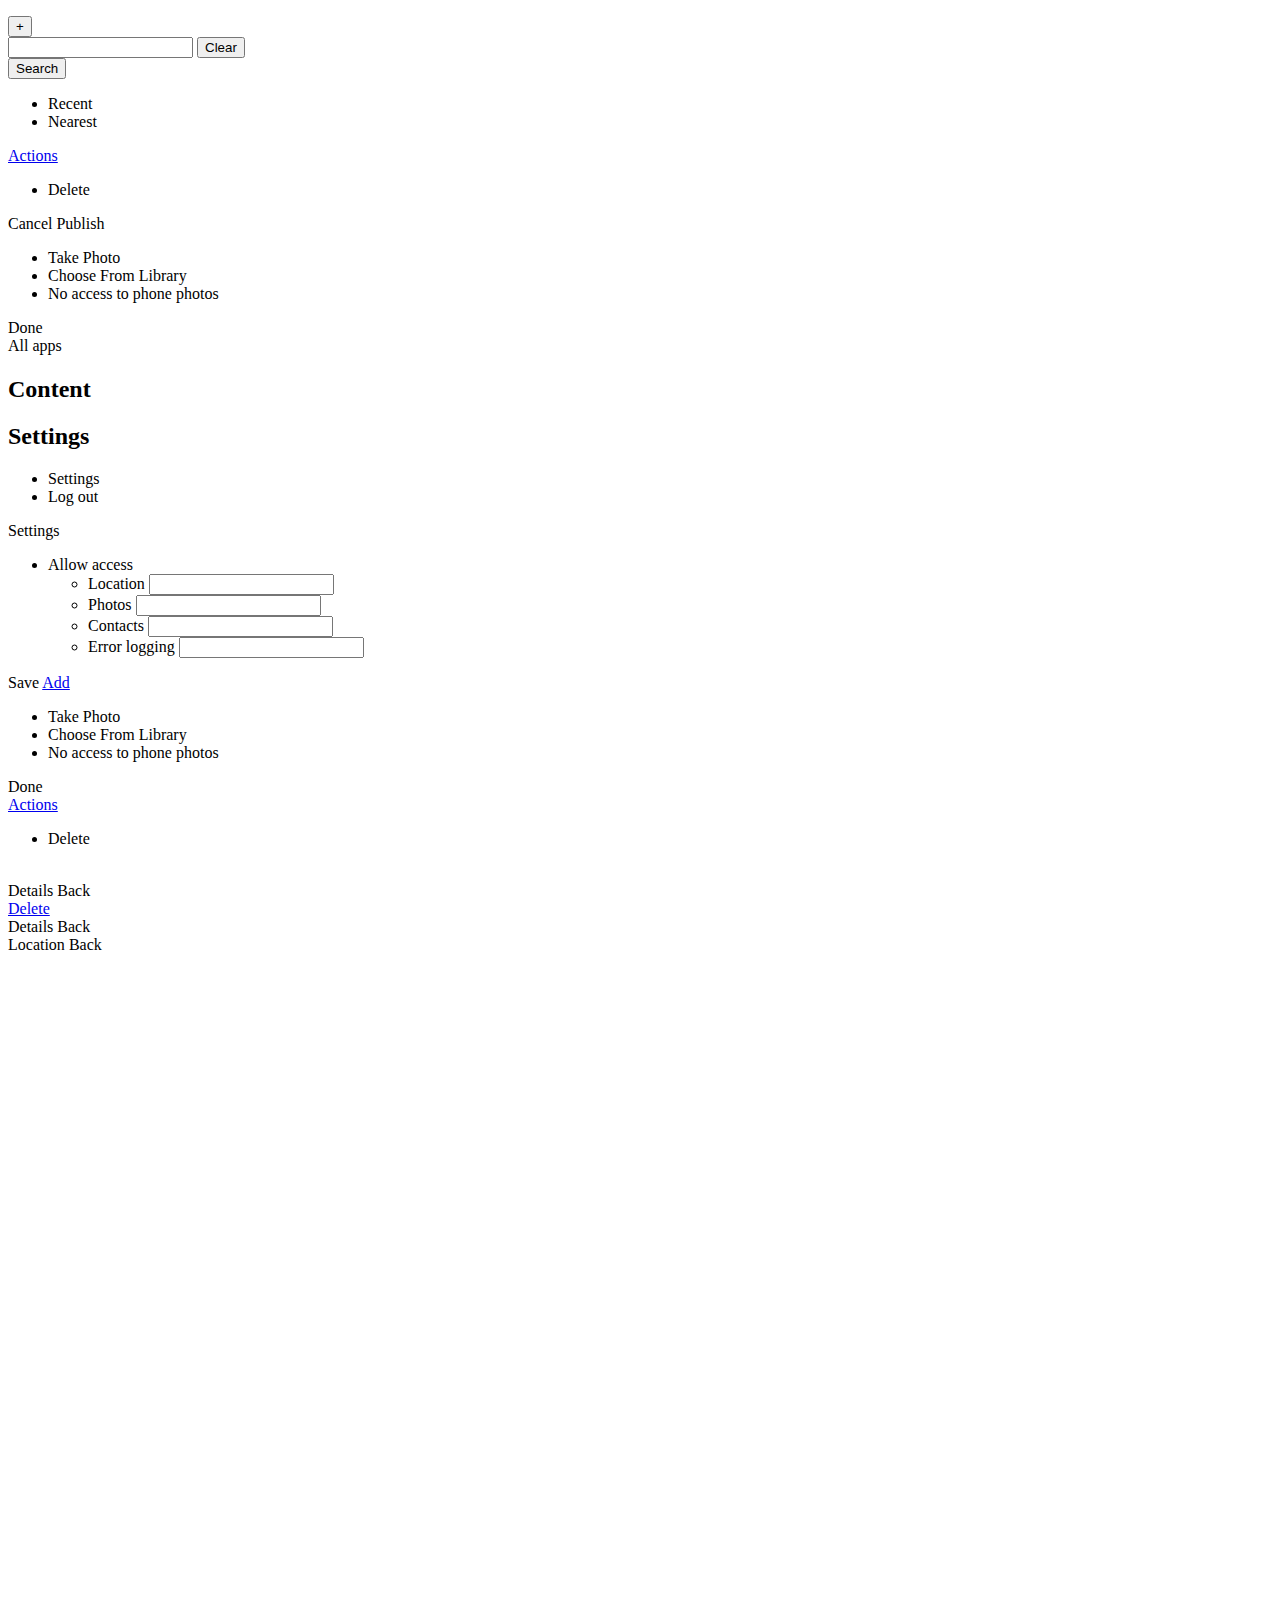
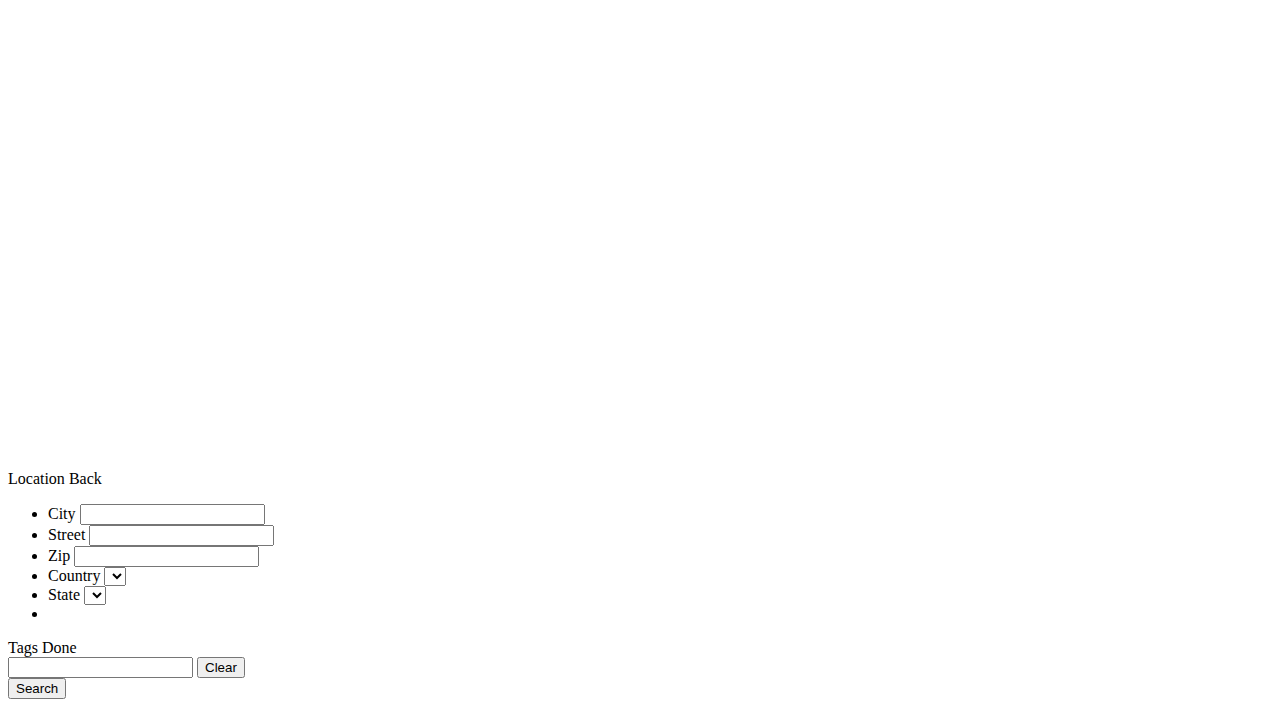
<file: Footprints/moduleApp.html>
<!DOCTYPE html>
<html>
    <head>
        <title></title>
        <meta charset="utf-8" />
    </head>
    <body id="mobileApp">
        <!-- tabstrip -->

        <div data-role="view" id="tabstrip-application-types" data-model="moduleApp.viewModel">
            <div data-role="header">
                <div data-role="navbar" class="left-btn-sep">
                    <span data-bind="html: application.Name" ></span>
                    <a data-align="left" data-bind="click: openSideMenu" class="side-menu" data-role="button">
                    </a>

                </div>
            </div>
            <ul
                data-template="typesTemplate"
                data-bind="source: rootTypes"
                class="content-types-list">
            </ul>
        </div>

        <div data-role="view" id="tabstrip-application-types" data-model="moduleApp.viewModel">
            <div data-role="header">
                <div data-role="navbar" class="left-btn-sep">
                    <span data-bind="html: application.Name" ></span>
                    <a data-align="left" data-bind="click: openSideMenu" class="side-menu" data-role="button">
                    </a>

                </div>
            </div>
            <ul
                data-template="typesTemplate"
                data-bind="source: rootTypes"
                class="content-types-list">
            </ul>
        </div>

        <!--views-->

        <div data-role="view" id="tabstrip-master-view" data-model="moduleApp.viewModel" data-init="moduleApp.viewModel.initPullToRefreshScroller">
            <div data-role="header">
                <div data-role="navbar" class="right-btn-sep">
                    <span data-role="view-title" data-bind="html: type.Name"></span>
                    <a  class="back-to-app" data-role="backbutton" data-align="left" data-bind="click: back" data-icon="reply" >

                    </a>
                    <button id="btnAddNew" class="add-item" data-role="button" data-align="right" data-bind="click: add, visible: isEditable">
                        <span class="km-text">+</span>
                    </button>
                </div>
            </div>
            <div id="search-bar" class="search-bar-wrp" data-bind="visible: showSearchBar">
                <div class="search-input-wrp">
                    <input type="input" data-bind="value: searchCriteria"/>
                    <input data-bind="click: clearSearchCriteria" type="button" value="Clear" class="clear-btn" />
                </div>
                <input type="button" data-bind="click: refreshMasterViewItems" value="Search" data-role="button" class="search-btn" />
                <div class="filter-group-wrp" data-bind="visible: showRecentNearestOptions">
                    <ul data-role="buttongroup">
                        <li id="btnFiterByRecent" data-bind="click: bindRecentMasterItems, visible: showRecentNearestOptions">
                            Recent
                        </li>
                        <li id="btnFiterByPosition" data-bind="click: bindNearestMasterItems, visible: showRecentNearestOptions">
                            Nearest
                        </li>
                    </ul>
                </div>
            </div>
            <ul
                data-role="listview"
                data-template="masterViewTemplate"
                data-auto-bind="true"
                data-endless-scroll="true"
                data-endlessScroll="true"
                data-scroll-threshold=30
                data-bind="source: dataSource,  events: { dataBinding: bindingMasterView, click: bindDetailsView}"
                class="content-items-list"
                >
            </ul>

        </div>

        <script>
            window.myTouch = {
                touchstart: function(e) {
                },
                swipe: function(e) {
                    if (e.direction == "right") {
                        e.touch.target.animate({left:'100px'});
                    }
                    if (e.direction == "left") {
                        e.touch.target.animate({left:'0px'});
                    }
                },
                tap: function(e) {
                },
                doubletap: function(e) {
                },
                hold: function(e) {
                }
            }
        </script>

        <div data-role="view" id="tabstrip-details-view"  data-title="Item Detail" data-model="moduleApp.viewModel">
            <div data-role="header">
                <div data-role="navbar" id="details-navbar">
                    <span data-role="view-title"></span>
                    <a data-role="backbutton" data-align="left" data-bind="click: close" class="back-to-app" data-icon="reply">

                    </a>
                    <a data-role="button"  data-align="right" data-bind="click: edit, visible: isEditable" data-icon="compose">

                    </a>
                </div>
            </div>
            <div data-bind="source: this" data-template="viewTemplate"></div>
            <div data-role="footer" class="item-actions" >
                <a data-bind="visible: isEditable" data-role="button" data-rel="actionsheet" href="#itemActions" class="open-actions">Actions</a>
            </div>
            <ul data-role="actionsheet" id="itemActions" data-popup='{"direction": "left"}'>
                <li>
                    <a data-action="moduleApp.viewModel.destroy">Delete</a>
                </li>
            </ul>
        </div>

        <div data-role="view" id="tabstrip-edit-view" data-init="moduleApp.viewModel.editorViewInit" data-before-show="moduleApp.viewModel.editViewBeforeShow" data-title="Edit details" data-model="moduleApp.viewModel">
            <div data-role="header">
                <div data-role="navbar">
                    <span data-role="view-title"></span>
                    <a data-role="button" data-align="left" data-bind="click: cancel">
                        <span class="km-text">Cancel</span>
                    </a>
                    <a data-role="button" class="btn-save" data-align="right" data-bind="click: save">
                        <span class="km-text">Publish</span>
                    </a>
                </div>
            </div>
            <div data-bind="source: this" data-template="editTemplate"></div>
            <ul data-role="actionsheet" id="editItemActions" data-popup='{"direction": "left"}'>
                <li>
                    <a data-bind="visible: allowAccess.hasPhotosAccess" data-action="moduleApp.viewModel.image.capture">Take Photo</a>
                </li>
                <li>
                    <a data-bind="visible: allowAccess.hasPhotosAccess" data-action="moduleApp.viewModel.image.choose">Choose From Library</a>
                </li>
                <li>
                    <span data-bind="invisible: allowAccess.hasPhotosAccess">No access to phone photos</span>
                </li>
            </ul>
        </div>

        <!--- html editor view -->
        <div data-role="view" id="tabstrip-edit-longTextField" data-model="moduleApp.viewModel" class="editor-view">
            <div data-role="header">
                <div data-role="navbar">
                    <a data-role="button" class="btn-save" data-align="right" data-bind="click: backFromLongTextFieldEditorToEditView">
                        <span class="km-text">Done</span>
                    </a>
                </div>
            </div>
            <div id="editor" data-field-name="" class="editor-wrp"></div>
        </div>

        <!-- menus -->
        <div id="side-menu" data-role="view" data-model="moduleApp.viewModel" class="side-menu-view">
            <div data-bind="click: closeSideMenu" class="to-all-apps">
                <a data-bind="visible: showSitefiniyBox, click: goToSitefinityBox">
                    All apps
                </a>
            </div>
            <h1 data-bind="html: application.Name"></h1>
            <h2>Content</h2>
            <ul id="content-items" 
                data-template="typesTemplateSideMenu"
                data-bind="source: rootTypes">
            </ul>
            <h2>Settings</h2>
            <ul data-bind="click: closeSideMenu">
                <li data-bind="click: goToSettings">
                    <span>Settings</span>
                </li>
                <li data-bind="click: logOut">
                    <span>Log out</span>
                </li>
            </ul>
            <ul class="menu-item-template" style="display:none;" data-bind="click: closeSideMenu">
                <li>
                    <span></span>
                </li>
            </ul>
        </div>

        <div data-role="view" id="tabstrip-settings" data-model="moduleApp.viewModel">
            <div data-role="header">
                <div data-role="navbar" class="left-btn-sep">
                    <span>Settings</span>
                    <a data-align="left" data-bind="click: openSideMenu" class="side-menu" data-role="button">
                    </a>
                </div>
            </div>
            <div>
                <ul data-role="listview" data-style="inset" data-type="group">
                    <li>
                        Allow access
                        <ul>
                            <li>
                                Location
                                <input data-role="switch" id="location-switch" data-bind="checked: allowAccess.hasLocationAccess,events: { change : onAllowAccessChange}"/>
                            </li>
                            <li>
                                Photos
                                <input data-role="switch" id="photos-switch" data-bind="checked: allowAccess.hasPhotosAccess, events: { change : onAllowAccessChange}"/>
                            </li>
                            <li>
                                Contacts
                                <input data-role="switch" id="contacts-switch" data-bind="checked: allowAccess.hasContactsAccess, events: { change : onAllowAccessChange}"/>
                            </li>
                            <li>
                                Error logging
                                <input data-role="switch" id="error-log-switch" data-bind="checked: allowAccess.isErrorLoggingEnabled, events: { change : onAllowAccessChange}"/>
                            </li>
                        </ul>
                    </li>
                </ul>
            </div>
        </div>

        <div data-role="view" id="tabstrip-gallery" data-model="moduleApp.viewModel" data-title="Gallery">
            <div data-role="header">
                <div data-role="navbar">
                    <span data-role="view-title"></span>
                    <a data-role="backbutton" data-align="left" data-bind="click: image.save">
                        <span class="km-text">Save</span>
                    </a>
                    <a 
                        data-role="button" 
                        class="take-photo" 
                        data-align="right" 
                        data-rel="actionsheet" 
                        href="#editImageActions">
                        <span class="km-text">Add</span>
                    </a>
                </div>
            </div>
            <div data-template="imageViewTemplate" id="curren-images" data-bind="source: imageFieldSource" class="add-img-list">
            </div>
            <ul data-role="actionsheet" id="editImageActions" data-popup='{"direction": "left"}'>
                <li>
                    <a data-bind="visible: allowAccess.hasPhotosAccess" data-action="moduleApp.viewModel.image.capture">Take Photo</a>
                </li>
                <li>
                    <a data-bind="visible: allowAccess.hasPhotosAccess" data-action="moduleApp.viewModel.image.choose">Choose From Library</a>
                </li>
                <li>
                    <span data-bind="invisible: allowAccess.hasPhotosAccess">No access to phone photos</span>
                </li>
            </ul>
        </div>

        <div data-role="view" id="tabstrip-gallery-slideshow" data-title="Photo Gallery" data-model="moduleApp.viewModel" class="slideshow-view">
            <div data-role="header">
                <div data-role="navbar">
                    <span data-role="view-title"></span>
                    <a data-role="button" data-align="left" data-bind="click: image.done">
                        <span class="km-text">Done</span>
                    </a>
                </div>
            </div>
            <div id="scrollview-container" >
                <div id="PictureView">
                </div>
            </div>
            <div data-role="footer" class="item-actions" >
                <a data-bind="visible: image.footer.isVisible" data-role="button" data-rel="actionsheet" href="#imageActions" class="open-actions">Actions</a>
            </div>
            <ul data-role="actionsheet" id="imageActions" data-popup='{"direction": "left"}'>
                <li>
                    <a data-action="moduleApp.viewModel.image.destroy">Delete</a>
                </li>
            </ul>
        </div>

        <div data-role="view" id="tabstrip-library" data-model="moduleApp.Files.Documents">
            <div>
                <img data-bind="visible: isVisible, attr: { src: documentSource }" />
            </div>
        </div>

        <div data-role="view" id="edit-document" data-title="Details" data-model="moduleApp.viewModel">
            <div data-role="header">
                <div data-role="navbar" class="left-btn-sep">
                    <span>Details</span>
                    <a data-role="button" data-align="left" data-bind="click: address.editView.back">
                        <span class="km-text">Back</span>
                    </a>
                </div>
            </div>
            <div data-role="footer" class="item-actions" >
                <a data-bind="click: deleteDocument" data-role="button" data-rel="actionsheet" href="#itemActions" class="open-actions">Delete</a>
            </div>
        </div>

        <div data-role="view" id="add-document" data-title="Details" data-model="moduleApp.viewModel">
            <div data-role="header">
                <div data-role="navbar" class="left-btn-sep">
                    <span>Details</span>
                    <a data-role="button" data-align="left" data-bind="click: address.editView.back">
                        <span class="km-text">Back</span>
                    </a>
                </div>
            </div>
            <div data-bind="source: getDocumentsSource, click: addDocument" data-template="documentAddTemplate"></div>
        </div>

        <div data-role="view" id="tabstrip-map" data-model="moduleApp.viewModel">
            <div data-role="header">
                <div data-role="navbar" class="left-btn-sep">
                    <span>Location</span>
                    <a data-role="button" data-align="left" data-bind="click: address.back">
                        <span class="km-text">Back</span>
                    </a>
                </div>
            </div>
            <div style="width:640px;height:1116px">
                <div id="map_canvas" style="width:100%;height:100%"></div>
            </div>
        </div>

        <div data-role="view" id="tabstrip-edit-address" data-model="moduleApp.viewModel">
            <div data-role="header">
                <div data-role="navbar" class="left-btn-sep">
                    <span>Location</span>
                    <a data-role="button" data-align="left" data-bind="click: address.editView.back">
                        <span class="km-text">Back</span>
                    </a>
                </div>
            </div>
            <ul class="km-listview km-list" id="tabstrip-edit-address-field" data-field-type="AddressContainer">
                <li class="addr-form-element" data-bind="visible: address.showForm">
                    <label for="edit-address-city" style="display: inline-block;">City</label>
                    <input id="edit-address-city" type="text" data-address-field="City" data-bind="events: {change: address.changeAddress}"/>
                </li>
                <li class="addr-form-element" data-bind="visible: address.showForm">
                    <label for="edit-address-street" style="display: inline-block;">Street</label>
                    <input id="edit-address-street" type="text" data-address-field="Street" data-bind="events: {change: address.changeAddress}"/>
                </li>
                <li class="addr-form-element" data-bind="visible: address.showForm">
                    <label for="edit-address-zip" style="display: inline-block;">Zip</label>
                    <input id="edit-address-zip" type="text" data-address-field="Zip" data-bind="events: {change: address.changeAddress}"/>
                </li>
                <li class="addr-form-element" data-bind="visible: address.showForm">
                    <label for="edit-address-code" style="display: inline-block;">Country</label>
                    <select data-role="dropdown" data-text-field="Name" data-value-field="IsoCode" data-address-field="CountryCode" data-bind="source: address.countries, events: {change: address.changeCountry}" ></select>
                </li>
                <li data-bind="visible: address.showStatesSelector">
                    <label for="edit-address-code" style="display: inline-block;">State</label>
                    <select data-role="dropdown" data-text-field="Name" data-value-field="Abbreviation" data-address-field="StateCode" data-bind="source: address.states, events: {change: address.changeState}"></select>
                </li>
                <li class="addr-map-element" data-bind="visible: address.showMap, events: {click: address.showInMap}">
                    <div class="addr-map" data-field-type="AddressMap"></div>
                </li>
            </ul>
        </div>

        <div data-role="view" id="tabstrip-flat-taxon" data-model="moduleApp.viewModel.taxonomy.flat">
            <div data-role="header">
                <div data-role="navbar">
                    <span>Tags</span>
                    <a data-role="button" data-align="left" data-bind="click: back">
                        <span class="km-text">Done</span>
                    </a>
                </div>
            </div>
            <div id="search-bar-flat-taxon" class="search-bar-wrp">
                <div class="search-input-wrp">
                    <input id='searchCriteriaInput' type="input" data-bind="value: searchCriteria"/>
                    <input data-bind="click: clearSearchCriteria" type="button" value="Clear" class="clear-btn" />
                </div>
                <input type="button" data-bind="click: applySearch" value="Search" data-role="button" class="search-btn" />
                <div class="filter-group-wrp">
                </div>
            </div>
            <div id="flat-taxon">
                <ul data-role="listview"
                    data-template="tagsPreviewTemplate"
                    data-auto-bind="true"
                    data-bind="source: dataSource, click: setSelected"
                    class="content-items-list">
                </ul>
            </div>
        </div>

        <!-- templates -->
        <script type="text/x-kendo-tmpl" id="typesTemplate">
            <li data-bind="click: bindMasterView">
                <b class="content-type-name">#= Title#</b>
            </li>
        </script>

        <script type="text/x-kendo-tmpl" id="typesTemplateSideMenu">
            <li data-bind="click: closeSideMenu">
                <span data-bind="click: bindMasterView">
                    #= Title#
                </span>
            </li>
        </script>

        <script type="text/x-kendo-tmpl" id="masterViewTemplate">
            <div class="swipe-container" data-status="#= moduleApp.getMainVisitStatus(data) #" data-author="#= Author #">
                <div class="swipe-button swipe-delete ">
                    <a href="" data-role="button" data-action="moduleApp.viewModel.destroy" data-bind="events:{ click: deleteListItem}"  data-icon="toprated"></a>
                </div>
                <div class="swipe-button swipe-location">
                    <a href="" data-role="button" data-icon="globe"></a>
                </div>
                <div   data-role="touch"
                       data-enable-swipe="1"
                       data-touchstart="myTouch.touchstart"
                       data-swipe="myTouch.swipe" class="swipe-list-item">
                    <div class="swipe-list-item-inner">
            		  # if (!moduleApp.viewModel.application.EverliveAPIKey) { # 
                        <img data-bind="authorImageSource: src " class="user-icon"/>
               # } #
                        <b class="content-item-name">#= moduleApp.getMainShortText(data)#
                    
                        </b> 
                        # if (data.Subtitle) { # 
                            <span class="content-item-date"> #= Subtitle.PersistedValue #</span>
                        # } #
                        # if (moduleApp.mode == 0) { # 
                            <span class="content-item-distance">< #= Math.ceil(Distance) #km away</span> 
                        # } #
                        # if (!moduleApp.viewModel.application.EverliveAPIKey && data.Name) { # 
                            <span class="content-item-date">Published by #= Name.PersistedValue #</span>
                        # }
                        
                        #
                        <span class="item-details-btn" data-option="getDetails">View item</span>
                    </div>
                </div>
            </div>
        </script>

        <script id="viewTemplate" type="text/x-kendo-template">
 
            <ul class="view-item-list">
                <div class="time-ago">
                    <div class="time-ago-quantity">
                        #=  timeSince(moduleApp.viewModel.item.DateCreated)[0] #
                    </div>
                    <div class="time-ago-unit">
                        #=  timeSince(moduleApp.viewModel.item.DateCreated)[1] #
                
                        ago
                 
                    </div>
                </div>

                # var field;
                
                for (var i = 0; i < type.Fields.length; i++) {
                    field = type.Fields[i];#
                    #= moduleApp.getFieldViewTemplate(field) #
                # }
            
                #
            </ul>
        </script>

        <!--<script id="viewTemplate" type="text/x-kendo-template">
        <div class="time-ago">
        <div class="time-ago-quantity">
        #=  timeSince(moduleApp.viewModel.item.DateCreated)[0] #
        </div>
        <div class="time-ago-unit">
        #=  timeSince(moduleApp.viewModel.item.DateCreated)[1] #
        
        ago
        </div>
        </div>
        <ul class="view-item-list">
                
        # var field;
        
        for (var i = 0; i < type.Fields.length; i++) {
        field = type.Fields[i];#
        #= moduleApp.getFieldViewTemplate(field) #
        # }
        
        #
        </ul>
        </script> -->

        <script id="editTemplate" type="text/x-kendo-template">
            <ul class="edit-item-list">
                # var field;
                
                for (var i = 0; i < type.Fields.length; i++) {
                    field = type.Fields[i];#
                    #= moduleApp.getFieldEditTemplate(field) #
                # }
            
                #
            </ul>
        </script>

        <script type="text/x-kendo-tmpl" id="tagsPreviewTemplate">
            #if (Id !== undefined) {#
                <b class="content-item-name" data-field-taxonid="#= Id#
                   " data-field-taxonomy-name="#= Title#
                   " data-bind="click: taxonomy.flat.setSelected">#= data.Name ? data.Name : data.Title#</b>
            #}
        
            #
        </script>

        <!-- field templates -->
        <!-- view templates -->
        <!-- main short text -->
        <script id="mainShortTextViewTemplate" type="text/x-kendo-template">
            <li class="txt-short-fld main-fld">
                <h1 data-bind="shortText: item.#= Name #" ></h1>
            </li>
        </script>
        <!-- short text -->
        <script id="shortTextViewTemplate" type="text/x-kendo-template">
            <li class="txt-short-fld">
                <b>#= Title #:</b>
                <div data-bind="shortText: item.#= Name #" ></div>
            </li>
        </script>
        <!-- long text -->
        <script id="longTextViewTemplate" type="text/x-kendo-template">
            <li class="txt-long-fld">
                <div data-bind="shortText: item.#= Name #" ></div>
            </li>
        </script>
        <!-- yes no -->
        <script id="yesNoViewTemplate" type="text/x-kendo-template">
            <li class="bool-fld non-txt-fld">
                <b>#= Title #:</b> <span data-bind="yasNoBinding: item.#= Name #"></span>
            </li>
        </script>
        <!-- number -->
        <script id="numberViewTemplate" type="text/x-kendo-template">
            <li class="bool-fld non-txt-fld">
                <b>#= Title #:</b> <span data-bind="html: item.#= Name #"></span> #= NumberUnit#
            </li>
        </script>
        <!-- date time -->
        <script id="dateTimeViewTemplate" type="text/x-kendo-template">
            <li class="date-fld non-txt-fld">
                <b>#= Title #:</b> <span data-bind="dateTimeBinding: item.#= Name #
            
                                         "></span>
            </li>
        </script>
        <!-- choices -->
        <script id="choicesViewTemplate" type="text/x-kendo-template">
            #switch (ChoiceRenderType) {
                case 'Checkbox':#
                    <li class="checkbox-fld non-txt-fld">
                        <b>#= Title #
                            :</b> <span data-bind="choicesCheckBoxBinding: item.#= Name #"></span>
                    </li>
                    #break;
                case 'DropDownList':#
                    <li class="select-fld non-txt-fld">
                        <b>#= Title #
                            :</b> <span data-bind="choicesDropDownBinding: item.#= Name #"></span>
                    </li>
                    #break;
                case 'RadioButton':#
                    <li class="select-fld non-txt-fld">
                        <b>#= Title #
                            :</b> <span data-bind="choicesDropDownBinding: item.#= Name #"></span>
                    </li>
                    #break;
            }#
        </script>
        <!-- media -->
        <script id="mediaViewTemplate" type="text/x-kendo-template">
            #switch (MediaType) {
                case 'image':#
                    <li class="img-fld">
                        
                        <div data-bind="source: getMediaDataSource('#= Name #
                        ')" data-template="imageViewTemplate" data-field-name="#= Name#" data-field-footer="false" class="img-list"></div>
                    </li>
                    #break;
                case 'file':#
                    <li class="doc-fld">
                        <b>#= Title #:</b>
                        <div data-bind="source: getMediaDataSource('#= Name #')" data-template="documentViewTemplate" class="doc-list"></div>
                    </li>
                    #break;
                case 'video':#
                    <li class="vid-fld">
                        <b>#= Title #:</b>
                        <div data-bind="source: getMediaDataSource('#= Name #')" data-template="videoViewTemplate" class="doc-list"></div>
                    </li>
                    #break;
            }
            
            #
        </script>
        <!-- classification -->
        <script id="classificationViewTemplate" type="text/x-kendo-template">
            <li class="tag-fld">
                <b>#= Title #:</b> <span data-field-classification="#= data.ClassificationId ? data.ClassificationId : data.Name #" data-bind="flatTaxonBinding: item.#= Name#
                                         
                                         "></span>
            </li>
        </script>
        <!-- address -->
        <script id="addressViewTemplate" type="text/x-kendo-template">
            #switch (AddressFieldMode) {
                case 0:#
                    <li class="addr-fld">
                        <b>#= Title #:</b>
                        <span data-bind="html: item.#= Name#
                              #= moduleApp.repository.fieldSeparator#City"></span>
                        <span data-bind="html: item.#= Name#
                              #= moduleApp.repository.fieldSeparator#Street"></span>
                        <span data-bind="html: item.#= Name#
                              #= moduleApp.repository.fieldSeparator#Zip"></span>
                        <span data-bind="html: item.#= Name#
                              #= moduleApp.repository.fieldSeparator#CountryCode"></span>
                    </li>
                    #break;
                case 1:#
                    <li class="addr-fld">
                
                        <div data-bind="addressBinding: item.#= Name#
                             , events: {click: address.showInMap}" data-field-name="#= Name#" class="addr-map"></div>
                        <b>#= Title #:</b>
                    </li>
                    #break;
                case 2:#
                    <li class="addr-fld">
                
                        <div data-bind="addressBinding: item.#= Name#
                             , events:{click: address.showInMap}" data-field-name="#= Name#" class="addr-map"></div>
                        <b>#= Title #:</b>
                        <span data-bind="html: item.#= Name#
                              #= moduleApp.repository.fieldSeparator#City"></span>
                        <span data-bind="html: item.#= Name#
                              #= moduleApp.repository.fieldSeparator#Street"></span>
                        <span data-bind="html: item.#= Name#
                              #= moduleApp.repository.fieldSeparator#Zip"></span>
                        <span data-bind="html: item.#= Name#
                              #= moduleApp.repository.fieldSeparator#CountryCode"></span>
                    </li>
                    #break;
            }
            
            #
        </script>
        
        <!-- images view templates-->
        <script id="imageViewTemplate" type="text/x-kendo-template">
            <div class="img-wrp">
                <img data-bind="imageSource: src , click: image.slideShow" data-index="i"/>
            
            </div>
        </script>
        <!--  slideshow view template --->
        <script id="slideshowViewTemplate" type="text/x-kendo-template"><div data-role="page" class="img-wrp">
            <img src="#= moduleApp.viewModel.image.getCachedUri(data)#" data-bind="imageSource: src" data-field-id="#= data.ChildItemId || data.FileId#"/>
        </div></script>
        
        <!-- documents view templates-->
        <script id="documentViewTemplate" type="text/x-kendo-template">
            <div class="doc-wrp">
                <a data-bind="documentSource: text, click: bindDocumentDetailView"></a>
            </div>
        </script>
        
        <script id="videoViewTemplate" type="text/x-kendo-template">
            <div class="vid-wrp">
                <video>
                    <source data-bind="videoSource: src" type='video/mp4; codecs="avc1.42E01E, mp4a.40.2"' />
                </video>
            </div>
        </script>
        
        <!-- documents edit templates-->
        <script id="documentEditTemplate" type="text/x-kendo-template">
            <div class="doc-wrp">
                <a data-bind="documentSource: text, click: bindDocumentEditView"></a>
            </div>
        </script>
        
        <!-- documents add templates-->
        <script id="documentAddTemplate" type="text/x-kendo-template">
            <div>
                <img src="img/doc-icon.png"/>
                <label class="item-lbl">#= name #</label>
            </div>
        </script>
        
        <!-- edit templates -->
        <script id="mainShortTextEditTemplate" type="text/x-kendo-template">
            <li class="txt-short-fld">
                <label class="item-lbl">#= Title #</label>
                <input type="text" name="#= Name #" data-bind="shortText: item.#= Name #" data-validation/>
            </li>
        </script>
        <script id="shortTextEditTemplate" type="text/x-kendo-template">
            <li class="txt-short-fld">
                <label class="item-lbl">#= Title #</label>
                <input type="text" name="#= Name #" data-bind="shortText: item.#= Name #" data-validation/>
            </li>
        </script>
        <script id="longTextEditTemplate" type="text/x-kendo-template">
            <li class="txt-long-fld">
                <label class="item-lbl">#= Title #</label>
                <div data-bind="shortText: item.#= Name #, click: showLongTextFieldEditor" data-field-name="#= Name #" style="min-height:20px" ></div>
            </li>
        </script>
        <script id="yesNoEditTemplate" type="text/x-kendo-template">
            <li class="bool-fld" data-bind="yasNoBinding: item.#= Name #">
                <label class="item-lbl">#= Title #</label>
                <input type="checkbox" data-role="switch"/>
            </li>
        </script>
        <script id="numberEditTemplate" type="text/x-kendo-template">
            <li class="num-fld">
                <label class="item-lbl">#= Title #</label>
                <input type="number" name="#= Name #" data-bind="value: item.#= Name #" data-validation/>
            </li>
        </script>
        <script id="dateTimeEditTemplate" type="text/x-kendo-template">
            <li class="date-fld">
                <label class="item-lbl">#= Title #</label>
                <input name="#= Name #" readonly data-bind="dateTimeBinding: item.#= Name #
                       
                       " data-format="dd MMM yyyy HH:mm" data-validation/>
            </li>
        </script>
        <script id="choicesEditTemplate" type="text/x-kendo-template">
            #switch (ChoiceRenderType) {
                case 'Checkbox':#
                    <li class="checkbox-fld">
                        <label class="item-lbl">#= Title #</label>
                        <ul data-bind="choicesCheckBoxBinding: item.#= Name#" class="km-list">
                            # for (var i = 0; i < data.Choices.length; i++) {
                                var choice = data.Choices[i];#
                                <li>#= choice.Text#
                                    <input type="checkbox" data-role="switch" value="#=choice.Value#" name="#= data.Name#
                                           " id="#= data.Name + i #" /></li>
                            # } #
                        </ul>
                    </li>
                    #break;
                case 'DropDownList':#
                    <li class="select-fld">
                        <label class="item-lbl">#= Title #</label>
                        <select data-bind="choicesDropDownBinding: item.#= Name#">
                            # for (var i = 0; i < data.Choices.length; i++) {
                                var choice = data.Choices[i];#
                                <option value="#=choice.Value#">#= choice.Text#</option>
                            # } #
                        </select>
                    </li>
                    #break;
                case 'RadioButton':#
                    <li class="select-fld">
                        <label class="item-lbl">#= Title #</label>
                        <select data-bind="choicesDropDownBinding: item.#= Name#">
                            # for (var i = 0; i < data.Choices.length; i++) {
                                var choice = data.Choices[i];#
                                <option value="#=choice.Value#">#= choice.Text#</option>
                            # } #
                        </select>
                    </li>
                    #break;  
            }#
        </script>
            
        <script id="mediaEditTemplate" type="text/x-kendo-template">
            #switch (MediaType) {
                case 'image':#
                    <li class="img-fld">
                        <b class="item-lbl">#= Title #:</b>
                        <div data-bind="source: getMediaDataSource('#= Name #
                             ')" data-template="imageViewTemplate" data-field-name="#= Name#" data-field-footer="true" class="img-list"></div>
                        <a 
                            data-role="button" 
                            data-rel="actionsheet" 
                            href="\#editItemActions" 
                            data-bind="click: image.clickedImage" 
                            data-field-name="#= Name #" 
                            data-field-allowmultiple="#= data.AllowMultipleItems #"
                            class="take-photo">Add </a>
                    </li>
                    #break;
                case 'file':#
                    <li class="doc-fld">
                        <b>#= Title #:</b>
                        <div data-bind="source: getMediaDataSource('#= Name #')" data-template="documentViewTemplate" class="doc-list"></div>
                    </li>
                    #break;
                case 'video':#
                    <li class="video-fld">
                        <b>#= Title #:</b>
                    </li>
                    #break;
            }
        
            #
        </script>
        <!--  flat taxon view template --->
        <script id="flatTaxonViewTemplate" type="text/x-kendo-template">
            <div class="tag-wrp">
                <span>#=Title#</span>
            </div>
        </script>
        <!--  flat taxon edit template --->
        <script id="flatTaxonEditTemplate" type="text/x-kendo-template">
            <div class="tag-wrp">
                <span>#=Title#</span>
                <a data-bind="click: taxonomy.flat.destroy" data-field-taxonid="#= Id#" data-field-name="#= FieldName#" class="del-item">X</a>
            </div>
        </script>
        <script id="classificationEditTemplate" type="text/x-kendo-template">
            <li class="tag-fld">
                <b>#= Title #:</b>
                <div data-field-classification="#= data.ClassificationId ? data.ClassificationId : data.Name #" data-bind="flatTaxonBinding: item.#= Name#" >
                </div>
                <a data-bind="click: taxonomy.flat.navigate" data-field-classification="#= data.ClassificationId ? data.ClassificationId : data.Name #" data-role="button">Add</a>
            </li>
        </script>
        <script id="addressEditTemplate" type="text/x-kendo-template">
            <li class="addr-fld">
                <b>#= Title #:</b><i data-bind="click: address.editView.goToAddress" data-field-name="#= Name#" data-address-field-mode="#= AddressFieldMode#" class="add-addr">Address</i>
            </li>
        </script>
    </body>
</html>
</file>
